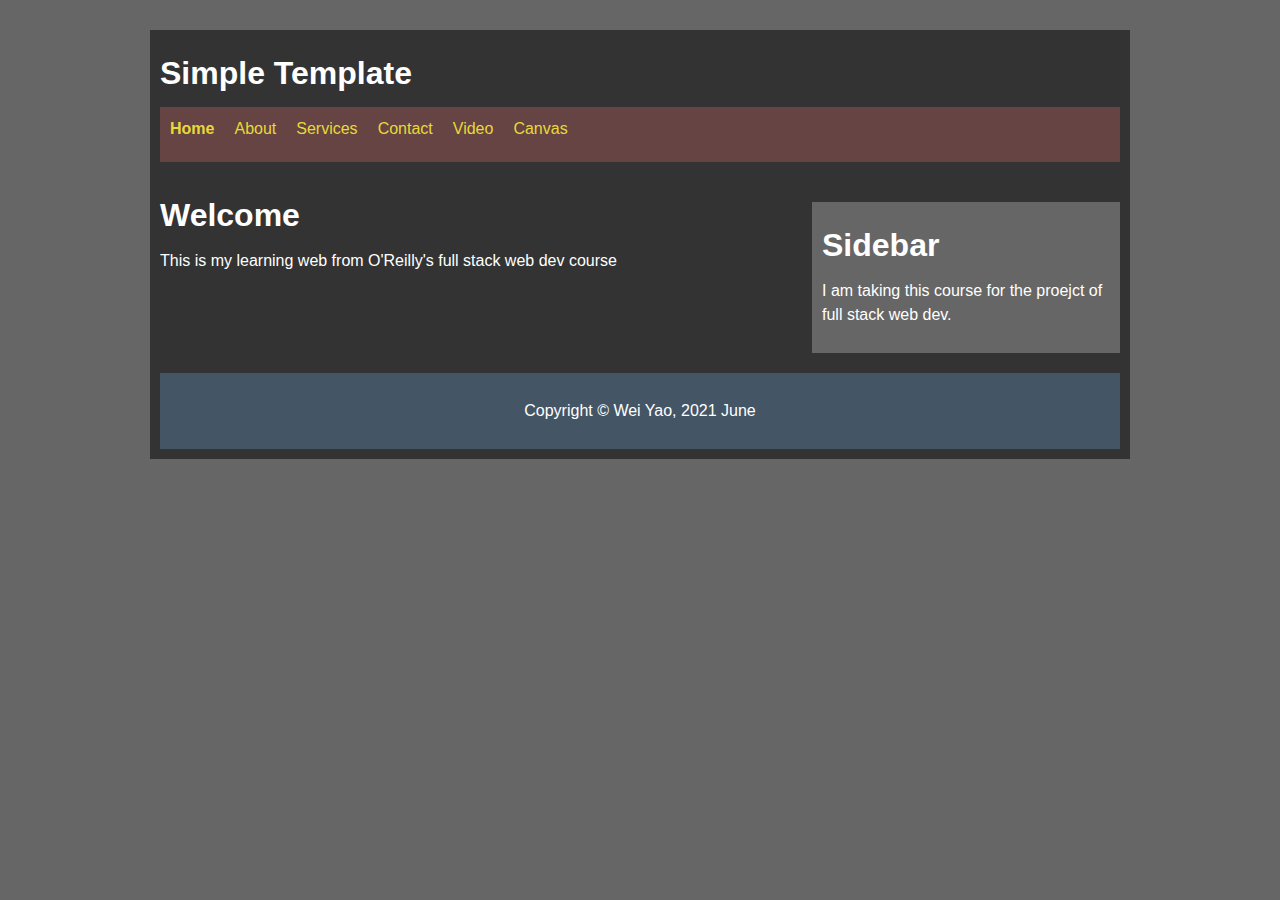
<file: index.html>
<!DOCTYPE html>
<html>
	<head> 
		<title> HOME | Simple HTML Template
		</title>
		<link rel="stylesheet" href="style.css">


	</head>

	<body>
		<div id="container">
			<div id="header">
				<h1> Simple   Template</h1>

			</div>

			<div id="nav">
				<ul>
					<li><a class="active" href="index.html">Home</a></li>
					<li><a href="about.html">About</a></li>
					<li><a href="services.html">Services</a></li>
					<li><a href="contact.html">Contact</a></li>
					<li><a href="video.html">Video</a></li>
					<li><a href="canvas.html">Canvas</a></li>
					


				</ul>

			</div>

			<div id="main">
				<h1>Welcome</h1>
				<p> 
					This is my learning web from O'Reilly's full stack web dev course
				</p>
			</div>

			<div id="sidebar">
				<h1>Sidebar</h1>
				<p> 
					I am taking this course for the proejct of full stack web dev.
				</p>
			</div>

			<div class="clr"> </div>
			<!-- clear the effect after float of main and sidebar -->
			

			<div id="footer">
				<p>
					Copyright &copy; Wei Yao,
					 2021 June
				</p>


			</div>

		</div>
	</body>
</html>
</file>
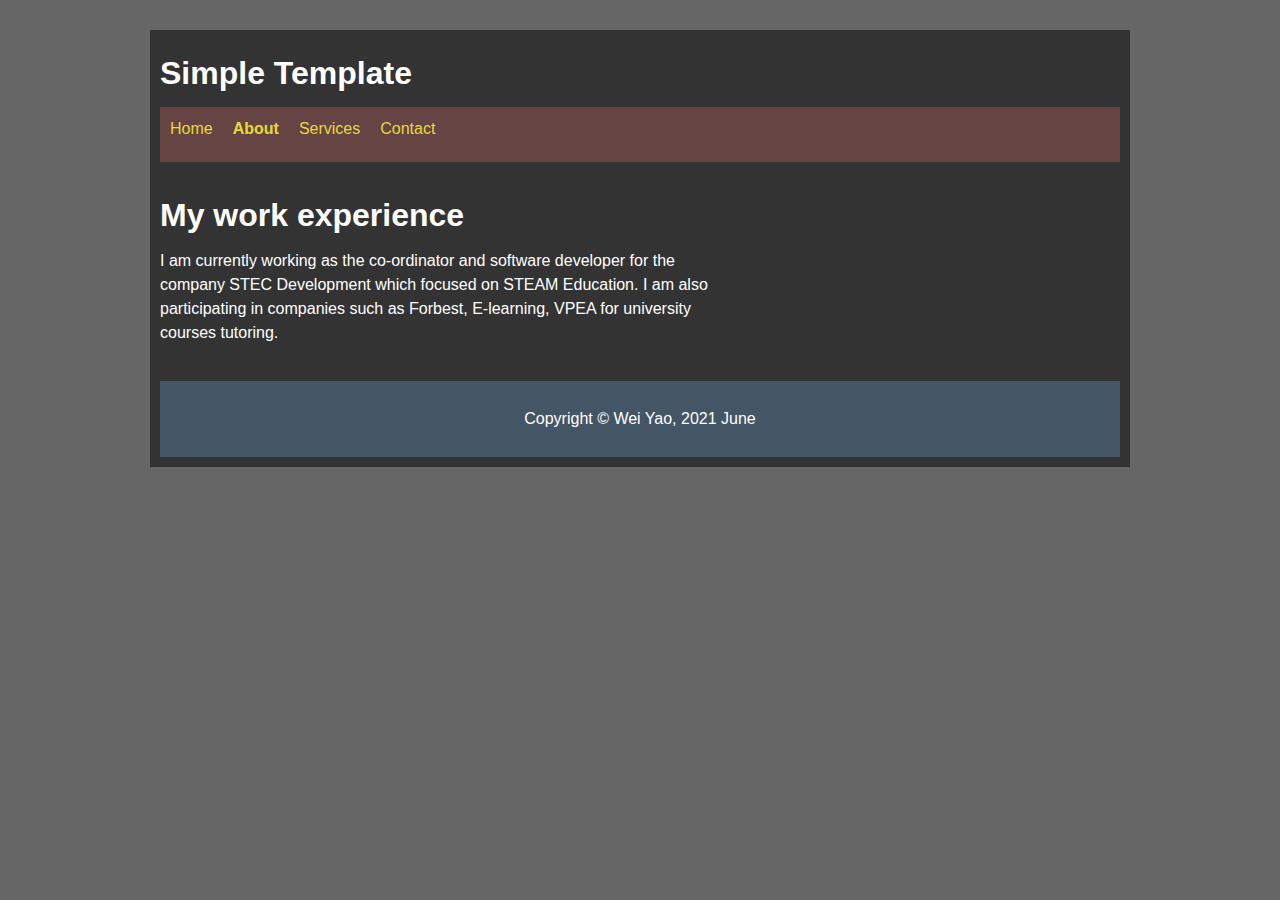
<file: about.html>
<!DOCTYPE html>
<html>
	<head> 
		<title> About 
		</title>
		<link rel="stylesheet" href="style.css">


	</head>

	<body>
		<div id="container">
			<div id="header">
				<h1> Simple Template</h1>
			</div>

			<div id="nav">
				<ul>
					<li><a href="index.html">Home</a></li>
					<li><a class="active" href="about.html">About</a></li>
					<li><a href="services.html">Services</a></li>
					<li><a href="contact.html">Contact</a></li>

				</ul>

			</div>

			<div id="main">
				<h1>My work experience</h1>
				<p> 
					I am currently working as the co-ordinator and software developer for the company STEC Development which focused on STEAM Education.
					I am also participating in companies such as Forbest, E-learning, VPEA for university courses tutoring.
				</p>
			</div>



			<div class="clr"> </div>
			<!-- clear the effect after float of main and sidebar -->
			

			<div id="footer">
				<p>
					Copyright &copy; Wei Yao,
					 2021 June
				</p>


			</div>

		</div>
	</body>
</html>
</file>
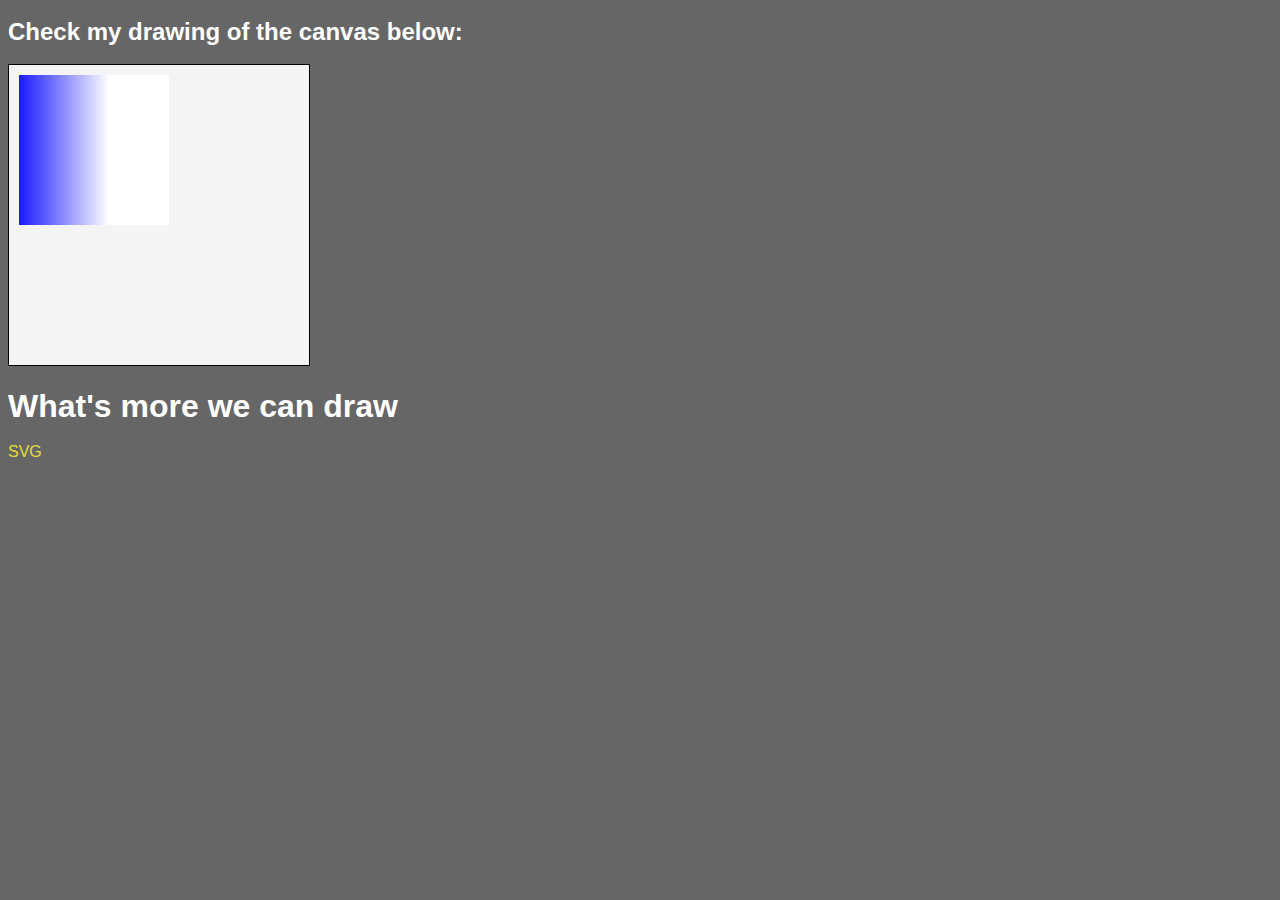
<file: canvas.html>
<!DOCTYPE html>
<html>

<head>

	<title> Canvas - 你画我猜</title>
	<h2> Check my drawing of the canvas below:</h2>
	<link rel="stylesheet" href="style.css">



</head>


<body>
	<canvas id="myC" width="300" height="300">

	</canvas>

	<script>
		var c = document.getElementById("myC");
		  						
		var context = c.getContext("2d");
		/*

		// rect
		


		context.fillStyle ="red";
					//left,top-down,width,height
		context.fillRect(75,50,150,150);
		*/


		/*
		//line
					//left-top corner
		context.moveTo(0,0);
					// endpoint x   y
		context.lineTo(200,100);
		context.stroke();
		*/

		/*
		// circle
		context.beginPath();
		context.arc(150,150,60,0,2*Math.PI);
		context.fillStyle = "green";
		context.fill();
		// add a border 
		context.lineWidth =4;
		context.strokeStyle = "red";
		context.stroke();

		*/

		/*
		// text'
		context.font = "12px Arial";
		context.strokeStyle = "red";
					//left margin, top margin
		context.strokeText("hello",200,10);
		*/

		//gradient

		var grd = context.createLinearGradient(0,0,100,0); // 100 is the amout of blue gradient 
		grd.addColorStop(0,"blue");
		grd.addColorStop(1,"white");
		context.fillStyle = grd;

		context.fillRect(10,10,150,150);




	</script>


	<div id="containe" >
		<div id="header">
			<h1> What's more we can draw</h1>

		</div>

		<div id="na">
			<ul>
			<li><a class="active" href="svg.html">SVG</a></li>

			</ul>
		</div>
	</div>



</body>







</html>
</file>
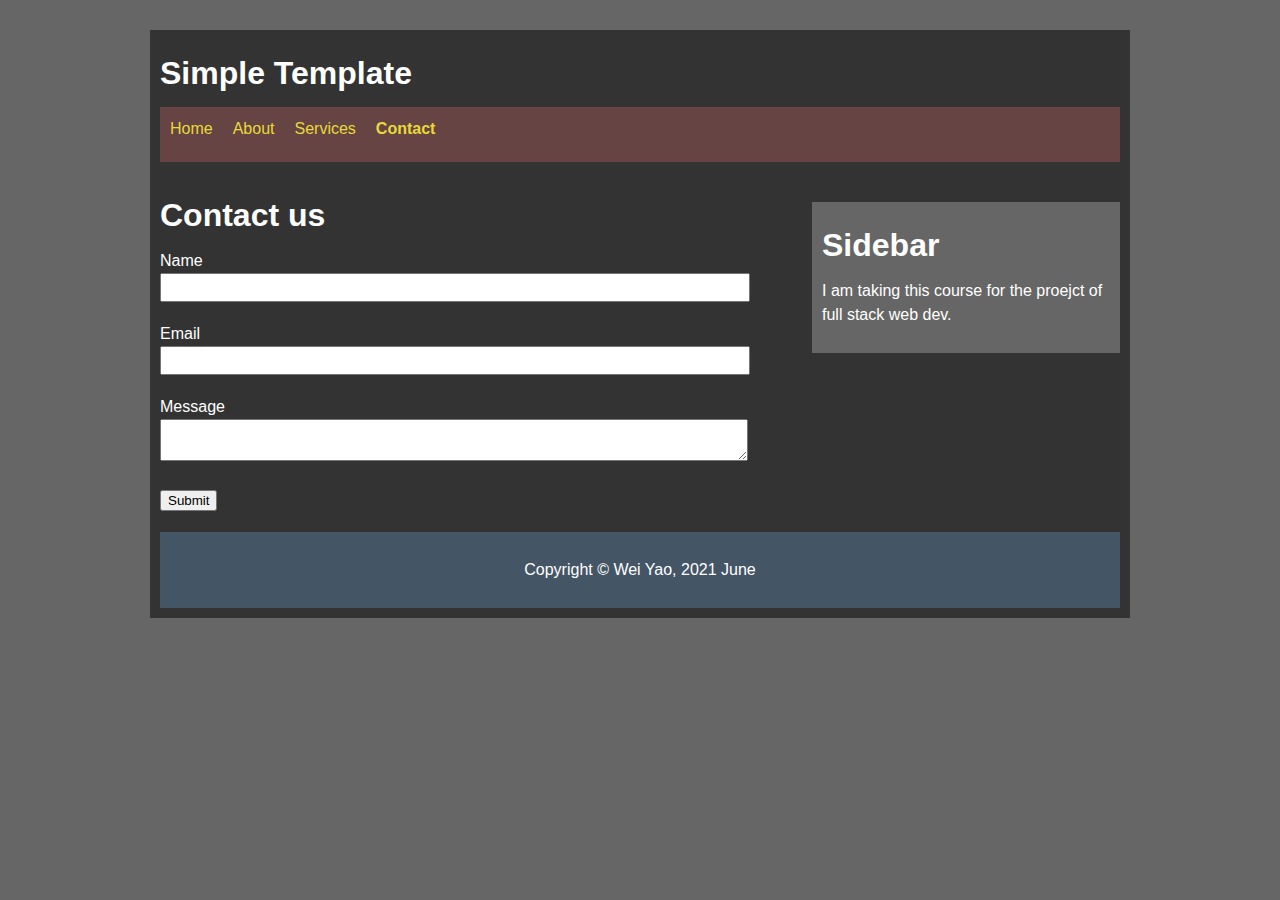
<file: contact.html>
<!DOCTYPE html>
<html>
	<head> 
		<title> Contact 
		</title>
		<link rel="stylesheet" href="style.css">


	</head>

	<body>
		<div id="container">
			<div id="header">
				<h1> Simple Template</h1>
			</div>

			<div id="nav">
				<ul>
					<li><a href="index.html">Home</a></li>
					<li><a href="about.html">About</a></li>
					<li><a href="services.html">Services</a></li>
					<li><a class="active" href="contact.html">Contact</a></li>

				</ul>

			</div>

			<div id="main">
				<h1>Contact us </h1>
				<form>
					<div>
						<label>Name</label><br>
						<input type="text" name="name">

					</div>
					<div>
						<label>Email</label><br>
						<input type="email" name="name">

					</div>
					<div>
						<label>Message</label><br>
						<textarea name="name"></textarea>


					</div>
					<button type="button"> Submit</button>




				</form>


			</div>

			<div id="sidebar">
				<h1>Sidebar</h1>
				<p> 
					I am taking this course for the proejct of full stack web dev.
				</p>
			</div>

			<div class="clr"> </div>
			<!-- clear the effect after float of main and sidebar -->
			

			<div id="footer">
				<p>
					Copyright &copy; Wei Yao,
					 2021 June
				</p>


			</div>

		</div>
	</body>
</html>
</file>
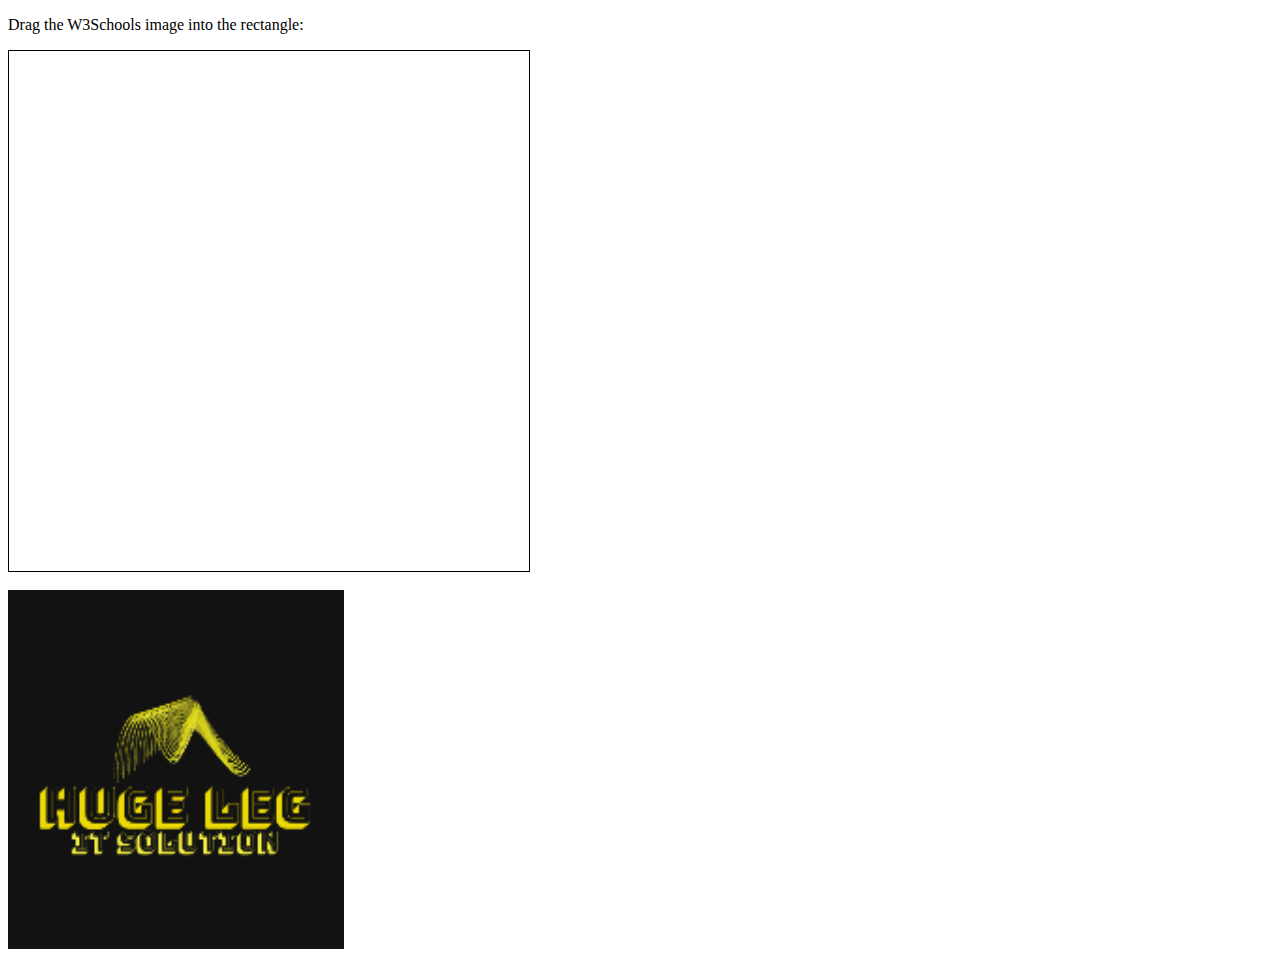
<file: drag_drop.html>
<!DOCTYPE html>

<html>
<head>
    <title> Drag & Drop</title>
    <style>
    
    #div1{
	    width: 500px;
	    height: 500px;
	    padding: 10px;
	    border: 1px #000 solid;

    }
    </style>

    <script>
        function allowDrop(ev){
            ev.preventDefault();
        }  

        function drag(ev){
            ev.dataTransfer.setData("text",ev.target.id);
        }  
        function drop(ev){
            ev.preventDefault();
            var data = ev.dataTransfer.getData("text");
            ev.target.appendChild(document.getElementById(data));
        }

    </script>
</head>
<body>
<p>Drag the W3Schools image into the rectangle:</p>

<div id="div1" ondrop="drop(event)" ondragover="allowDrop(event)"></div>
<br>
<img id="drag1" src="HL.png" draggable="true" ondragstart="drag(event)" width="336" height="359">

</body>
</html>
</file>
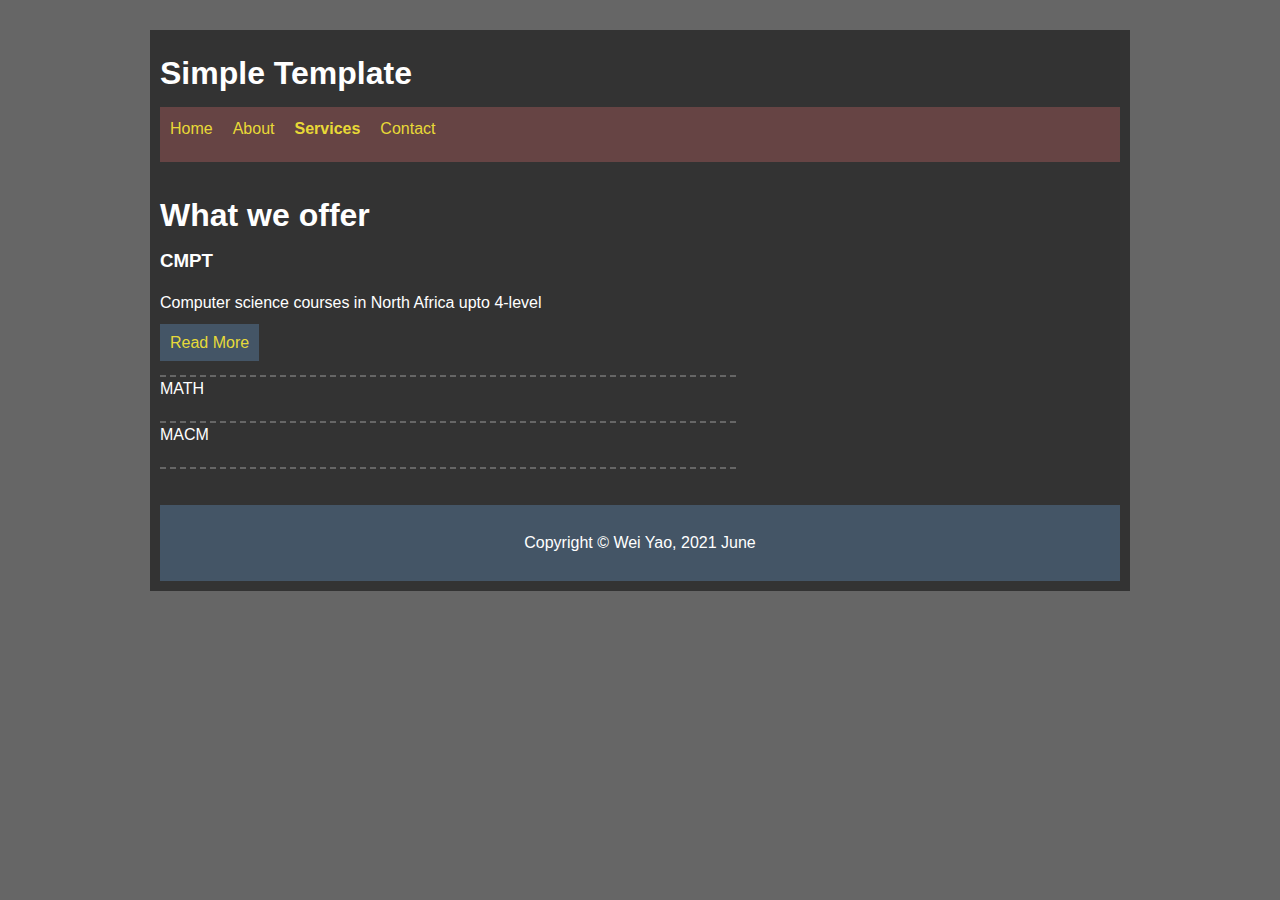
<file: services.html>
<!DOCTYPE html>
<html>
	<head> 
		<title> Services 
		</title>
		<link rel="stylesheet" href="style.css">


	</head>

	<body>
		<div id="container">
			<div id="header">
				<h1> Simple Template</h1>
			</div>

			<div id="nav">
				<ul>
					<li><a href="index.html">Home</a></li>
					<li><a href="about.html">About</a></li>
					<li><a class="active"href="services.html">Services</a></li>
					<li><a href="contact.html">Contact</a></li>
				</ul>

			</div>

			<div id="main">
				<h1>What we offer</h1>
				<ul class="services">
					<li> 
						<h3>CMPT </h3>
						<p> 
							Computer science courses in North Africa upto 4-level
						</p>
						<a hrel="#">Read More </a>

					</li>
					<li> MATH</li>
					<li> MACM</li>


				</ul>
			</div>



			<div class="clr"> </div>
			<!-- clear the effect after float of main and sidebar -->
			

			<div id="footer">
				<p>
					Copyright &copy; Wei Yao,
					 2021 June
				</p>


			</div>

		</div>
	</body>
</html>
</file>
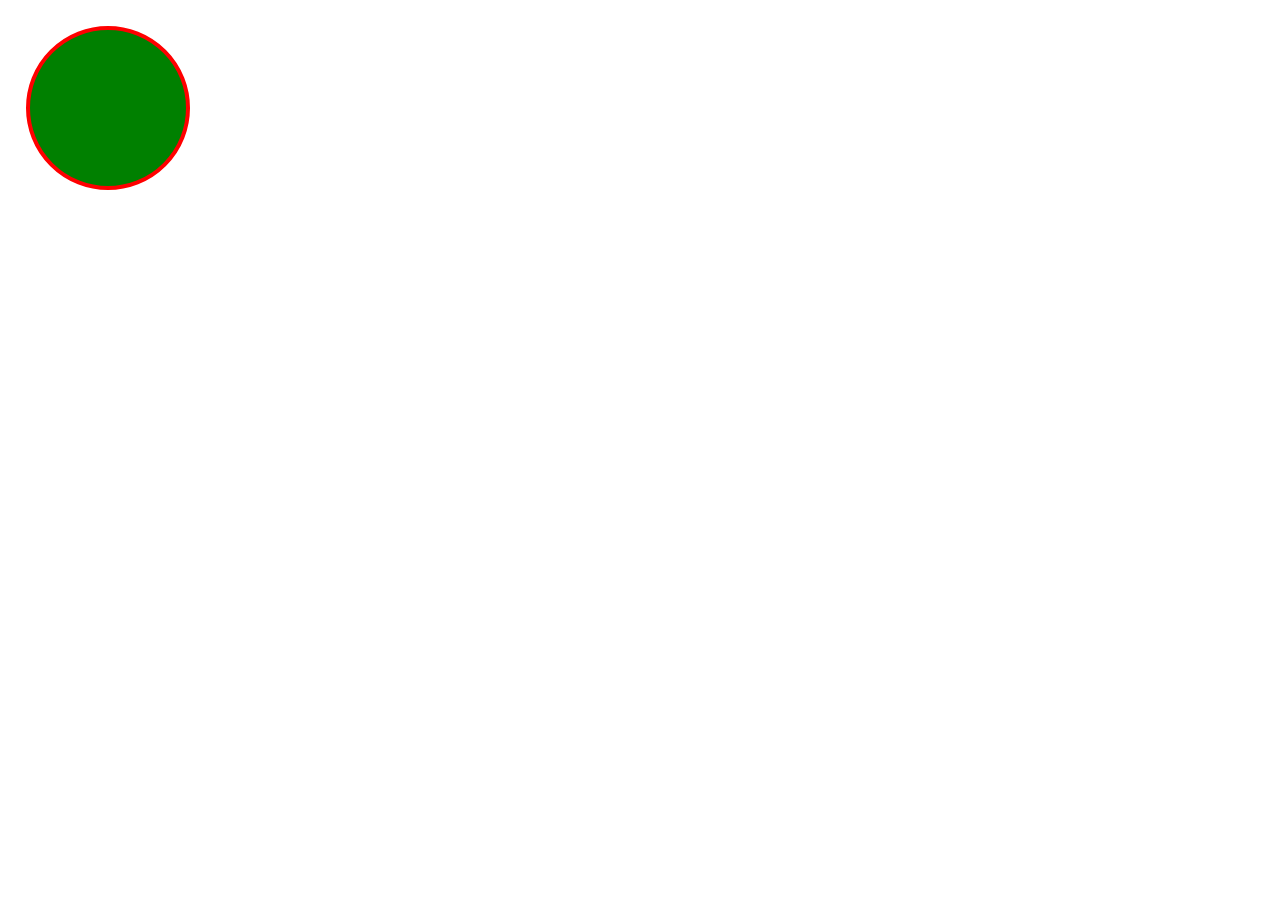
<file: svg.html>
<!DOCTYPE html>
<html>

<head>

	<title> Scalable Vector Graphics </title>






</head>


<body>

	<svg width="300" height="400">
	<circle cx="100" cy="100" r="80" stroke="red" stroke-width="4" fill ="green" />


	</svg>







</body>






</html>
</file>
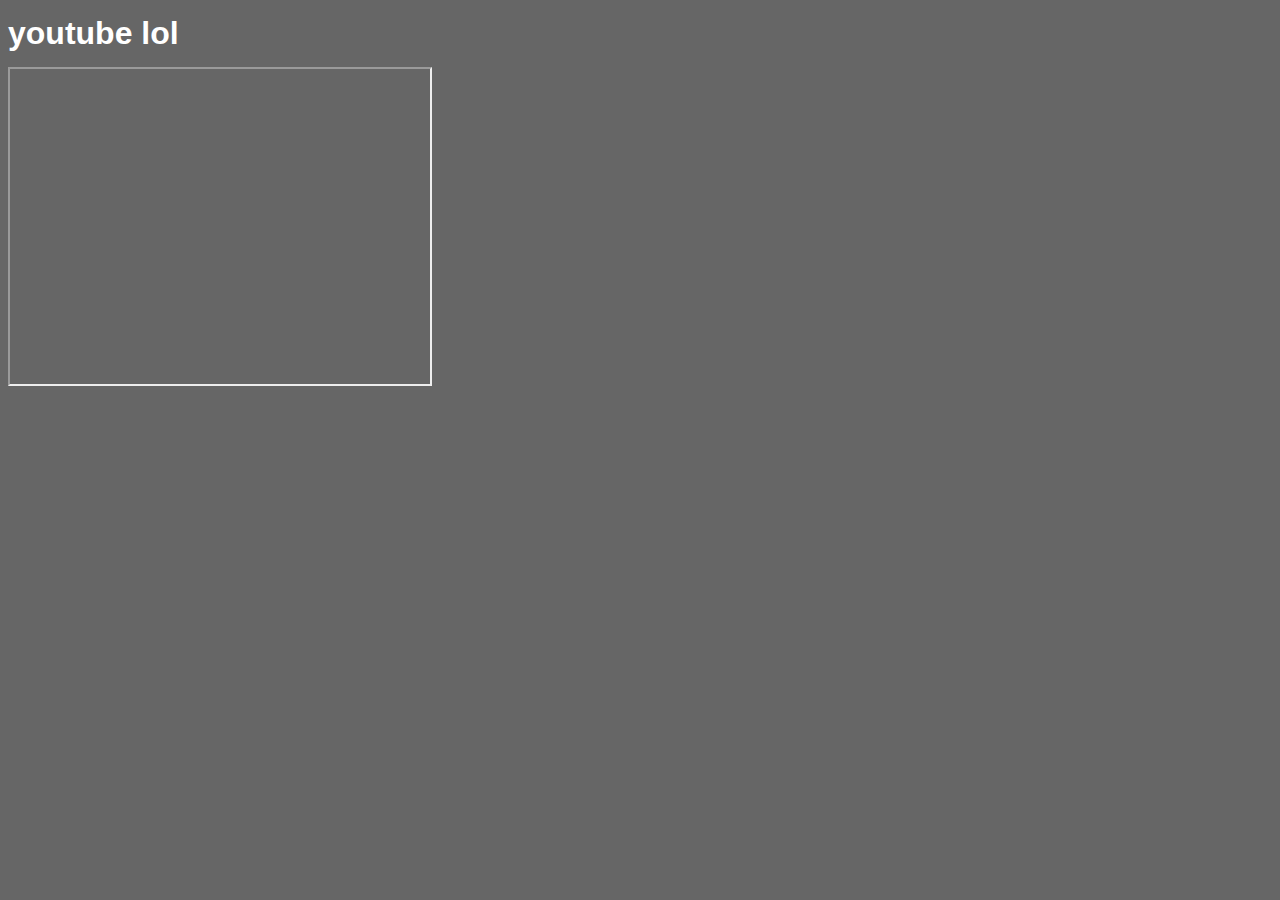
<file: video.html>
<!DOCTYPE html>
<html>
	<head>
		<title> Video Player</title>
		<link rel="stylesheet" href="style.css">



	</head>

	<body>

		<h1> youtube lol </h1>
	

		<iframe width="420" height="315"
		src="https://www.youtube.com/embed/CB-4rc3cHys?autoplay=1&mute=1"> </iframe>







	</body>







</html>
</file>
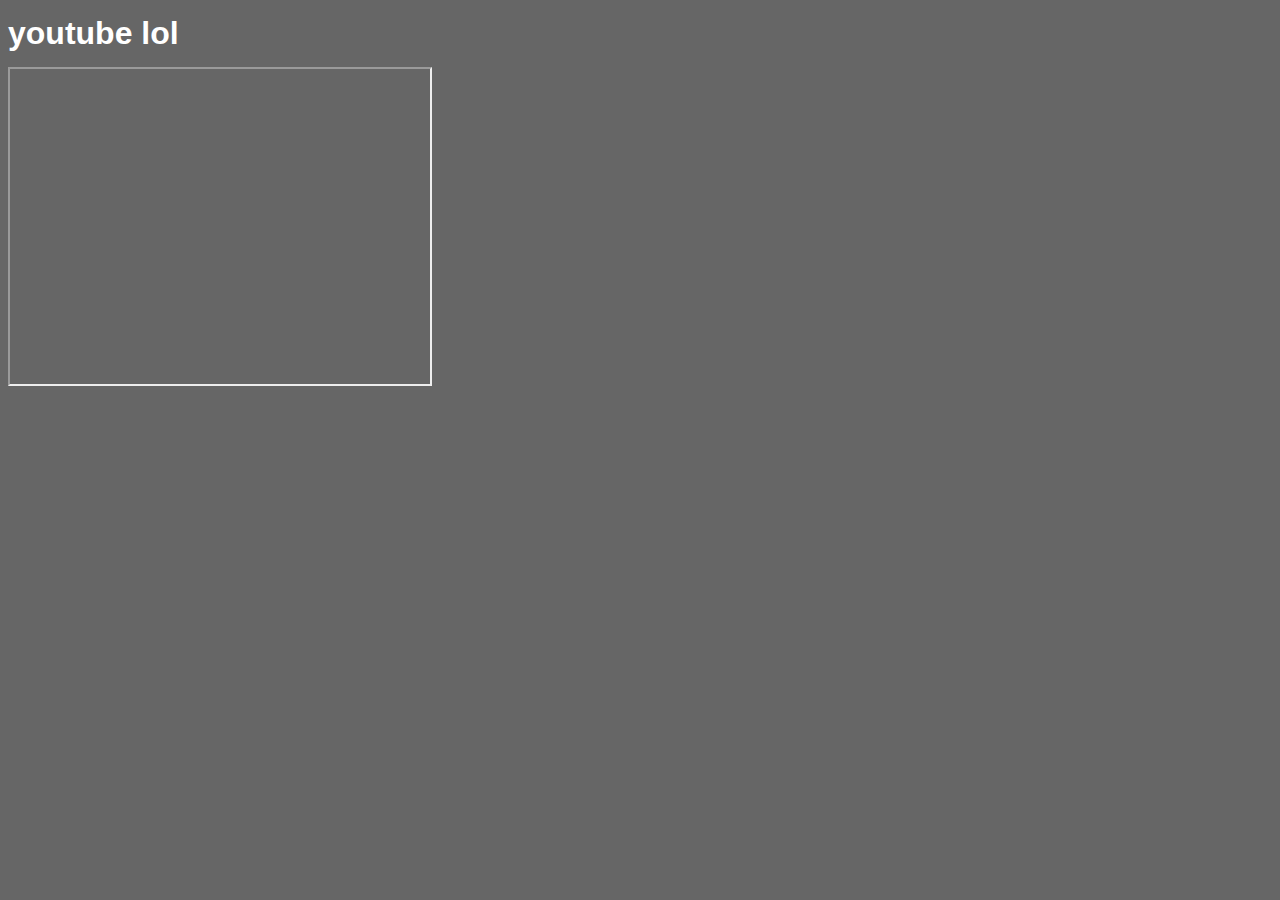
<file: videoplusaudio.html>
<!DOCTYPE html>
<html>
	<head>
		<title> Video Player</title>
		<link rel="stylesheet" href="style.css">



	</head>

	<body>

		<h1> youtube lol </h1>
	

		<iframe width="420" height="315"
		src="https://www.youtube.com/embed/CB-4rc3cHys?autoplay=1&mute=1"> 
		</iframe>







	</body>







</html>
</file>
<file: style.css>
body{

	background: #666; 
	color: #fff; 
	font-family:arial;
	line-height: 1.5em;

}




a{ /* Navigation 里面所有的a tags:  Home, about,...;*/
	color: rgba(242, 226, 54, 0.955);
	text-decoration: none; /* remove underline */
}

ul{
	padding:0;
}





#container .clr{
	clear:both;
}


#container{
	background: #333;
	width: 960px;
	margin: 30px auto;
	overflow: hidden;
	padding: 10px;
}	

#nav{
	height: 55px;
	background: #644;
	margin-bottom: 20px;
}


#nav ul{
	padding-top: 10px;
	padding-left: 10px;


}


#nav li{
	list-style: none; /*  除去小圆点  */
	float: left; /* 变成horizontal 的list */
	padding-right: 20px;

}


#nav .active{
	font-weight: bold;
}



#main{
	float: left;
	width: 60%;
}

#sidebar{
	float: right;
	width: 30%;
	background: #666;
	margin-top: 20px;
	padding: 10px;


}



#footer{
	text-align: center;
	padding: 10px;
	background: #456;
	margin-top: 20px;

}

.services li{
	border-bottom: 2px #666 dashed;
	padding-bottom:20px;




}
.services a{

	background: #456;
	padding: 10px;

}

input, textarea{
	width: 100%;
	padding: 5px;
	margin-bottom: 20px;
	
}




#myC{
	border: 1px #000 solid;
	background: #f4f4f4;


}
</file>
